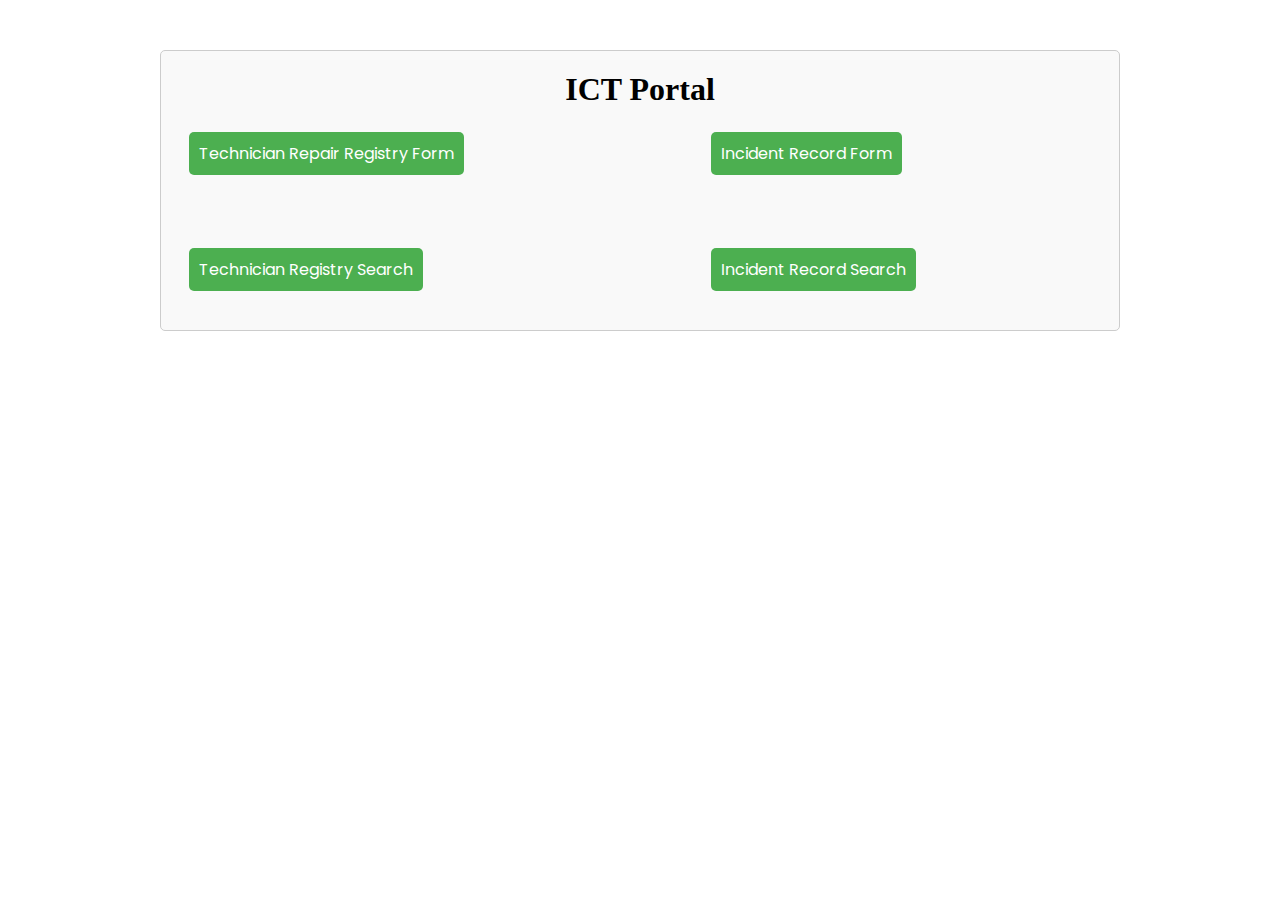
<file: index.html>
<!DOCTYPE html>
<html lang="en">
<head>
    <meta charset="UTF-8">
    <meta name="viewport" content="width=device-width, initial-scale=1.0">

<title>ICT Portal</title>
<link rel="stylesheet" href="styles.css">
<style>
	a {
            width: 100px;
            height: 100%;
            background-color: #4CAF50; 
            color: white; 
            font-size: 16px; 
            padding: 10px; 
            border: none; 
            border-radius: 5px;
            text-decoration: none;
            } 
</style>
</head>

<body><br><br>
	<div class="container">
		<h1>ICT Portal</h1><br>
		
		<table>
			<tr>
				
				<td>
					<a href="tech_frm.html">Technician Repair Registry Form</a>
				</td>

				
				<td>
					<a href="incid_frm.html">Incident Record Form</a>

				</td>
			</tr>
				
				<tr>
				
				<td><br><br><br>
					<a href="tech_sch.html">Technician Registry Search</a>
				</td>

				
				<td><br><br><br>
					<a href="incid_sch.html">Incident Record Search</a>
				</td>
			</tr>
		</table>
	</div>

</body>

</html>
</file>
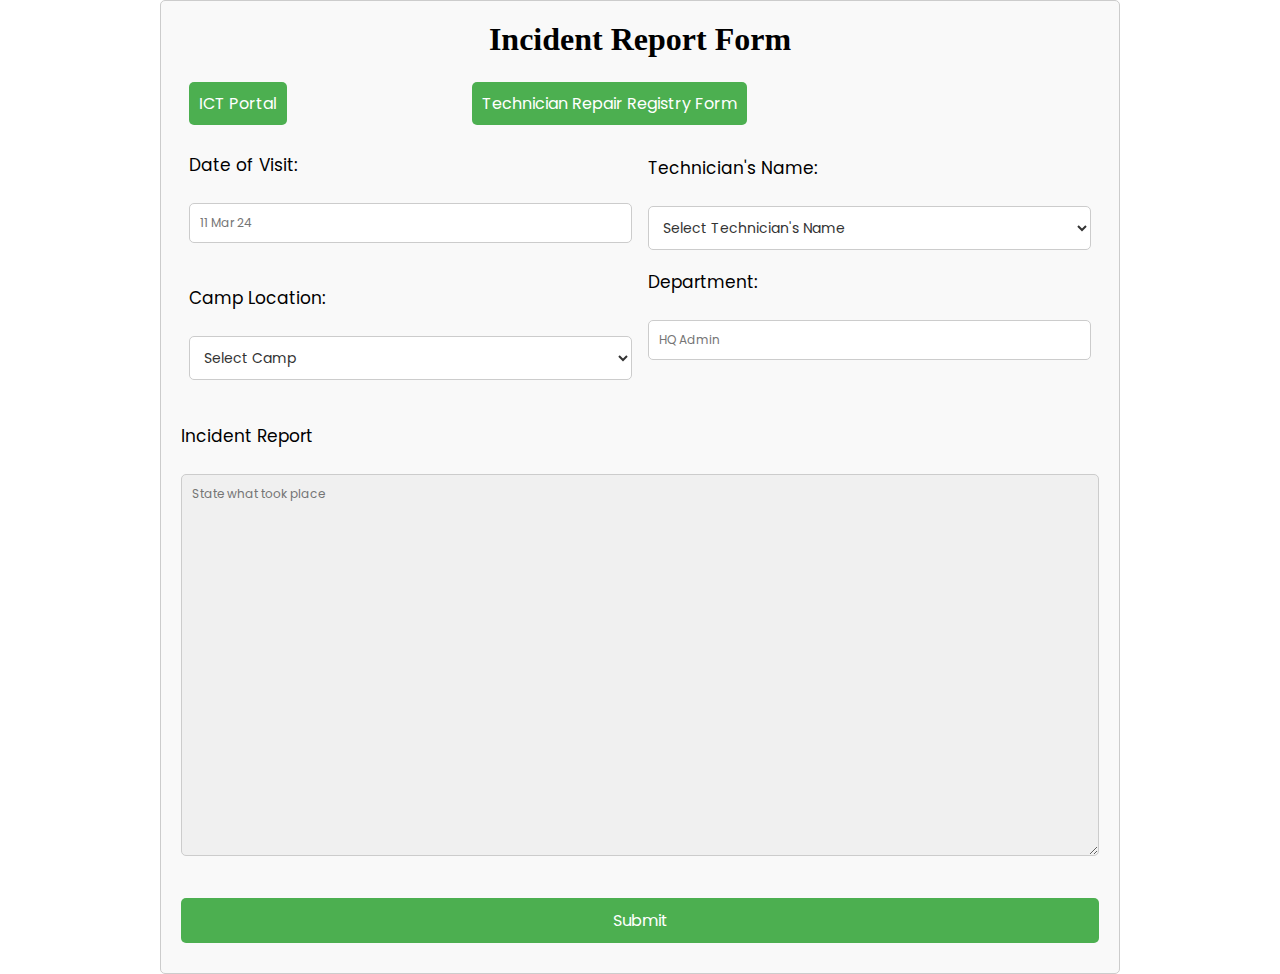
<file: incid_frm.html>
<!DOCTYPE html>
<html lang="en">
<head>
    <meta charset="UTF-8">
    <meta name="viewport" content="width=device-width, initial-scale=1.0">

    <title>Incident Report Form</title>

 <link rel="stylesheet" href="styles.css">
 
<style>
    a {
            width: 100px;
            height: 100%;
            background-color: #4CAF50; 
            color: white; 
            font-size: 16px; 
            padding: 10px; 
            border: none; 
            border-radius: 5px;
            text-decoration: none;
            } 
</style>
</head>
<body>
        
<div class="container">
        <h1>Incident Report Form</h1><br>

        <table>
            <tr>
                <td>
                    <a href="index.html">ICT Portal</a>

                </td>

                <td>
                   <td>
                    <a href="tech_frm.html">Technician Repair Registry Form</a>

                </td>
            </tr>
        </table>

    <form action="" method="post" name="incid_rep">
        <table>
       
        <tr>
            <td> <label for="name">Date of Visit:</label><br><br>
        <input type="text" id="datepicker" name="datepicker" placeholder="11 Mar 24" required>
</td>
            
            <td><label for="name">Technician's Name:</label><br><br>       
<select id="name" name="name" required>
                <option value="tech name">Select Technician's Name</option>
                <option value="Solomon R">Solomon R</option>
                <option value="Neale S">Neale S</option>
                <option value="A Joseph">A Joseph</option>
                <option value="E Superville">E Superville</option>
                <option value="Narace">Narace</option>
                <option value="Solomon S">Solomon S</option>
                <option value="Prudhomme E">Prudhomme E</option>
                <option value="Stanley R">Stanley R</option>
                <option value="Ryan">Ryan</option>
                <option value="Bryce">Bryce</option>
                <option value="Lau">Lau</option>
                <option value="Stevenson">Stevenson</option>
                <option value="Rique">Rique</option>
                <option value="Adams">Adams</option>
                <option value="Clement S">Clement S</option>
                <option value="Graham A">Graham A</option>
                <option value="Crawford">Crawford</option>
                <option value="Williams">Williams</option>
                <option value="Fletcher">Fletcher</option>
                <option value="Pelage">Pelage</option>
    </select></td>
        </tr>
<tr>
            <td> <label for="camp_location">Camp Location:</label><br><br>       
<select id="camp_location" name="camp_location" required>
                <option value="Select Camp">Select Camp</option>
                <option value="Ogden 1st Bn">Ogden 1st Bn</option>
                <option value="La Romaine 2nd Bn">La Romaine 2nd Bn</option>
                <option value="SSB Teteron">SSB Teteron</option>
                <option value="Cumuto 1st Engr">Cumuto 1st Engr</option>
                <option value="Signal Hill">Signal Hill</option>
                <option value="Omega Battle Camp">Omega Battle Camp</option>
                <option value="Regimental Headquarters">Regimental Headquarters</option>
    </select></td>
            
            <td><label for="dept">Department:</label><br><br>
        <input type="text" id="dept" name="dept" placeholder="HQ Admin"required><br><br></td>
        </tr>
        
    </table>

<label for="solution">Incident Report</label><br><br>
        <textarea id="incident" name="incident" rows="20" cols="80" required placeholder="State what took place"></textarea><br><br>


    <input type="submit" value="Submit" name="submit">
    </form>
</div>
<script src="G Sheets.js"></script>
</body>

</html>
</file>
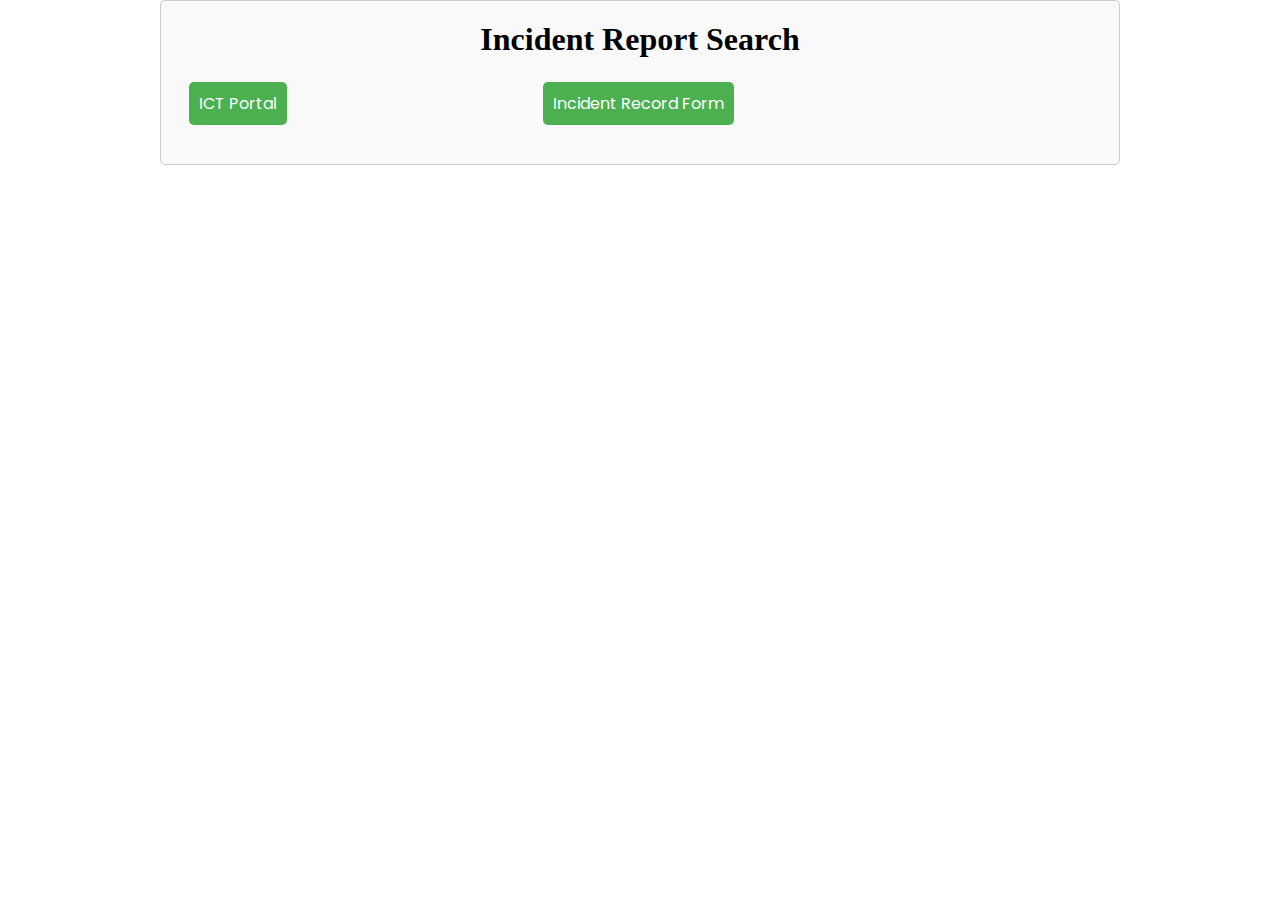
<file: incid_sch.html>
<!DOCTYPE html>
<html lang="en">
<html>
<head>
	<meta charset="utf-8">
	<meta name="viewport" content="width=device-width, initial-scale=1">
	<link rel="stylesheet" href="styles.css">
	<title>Incident Report Search</title>
    <style>
    a {
            width: 100px;
            height: 100%;
            background-color: #4CAF50; 
            color: white; 
            font-size: 16px; 
            padding: 10px; 
            border: none; 
            border-radius: 5px;
            text-decoration: none;
            } 
</style>
</head>
<body>
<div class="container">
	<h1>Incident Report Search</h1><br>
	<table>
            <tr>
                <td>
                    <a href="index.html">ICT Portal</a>

                </td>

                <td>
                   <td>
                    <a href="incid_frm.html">Incident Record Form</a>

                </td>
            </tr>
        </table>
</div>
</body>
</html>
</file>
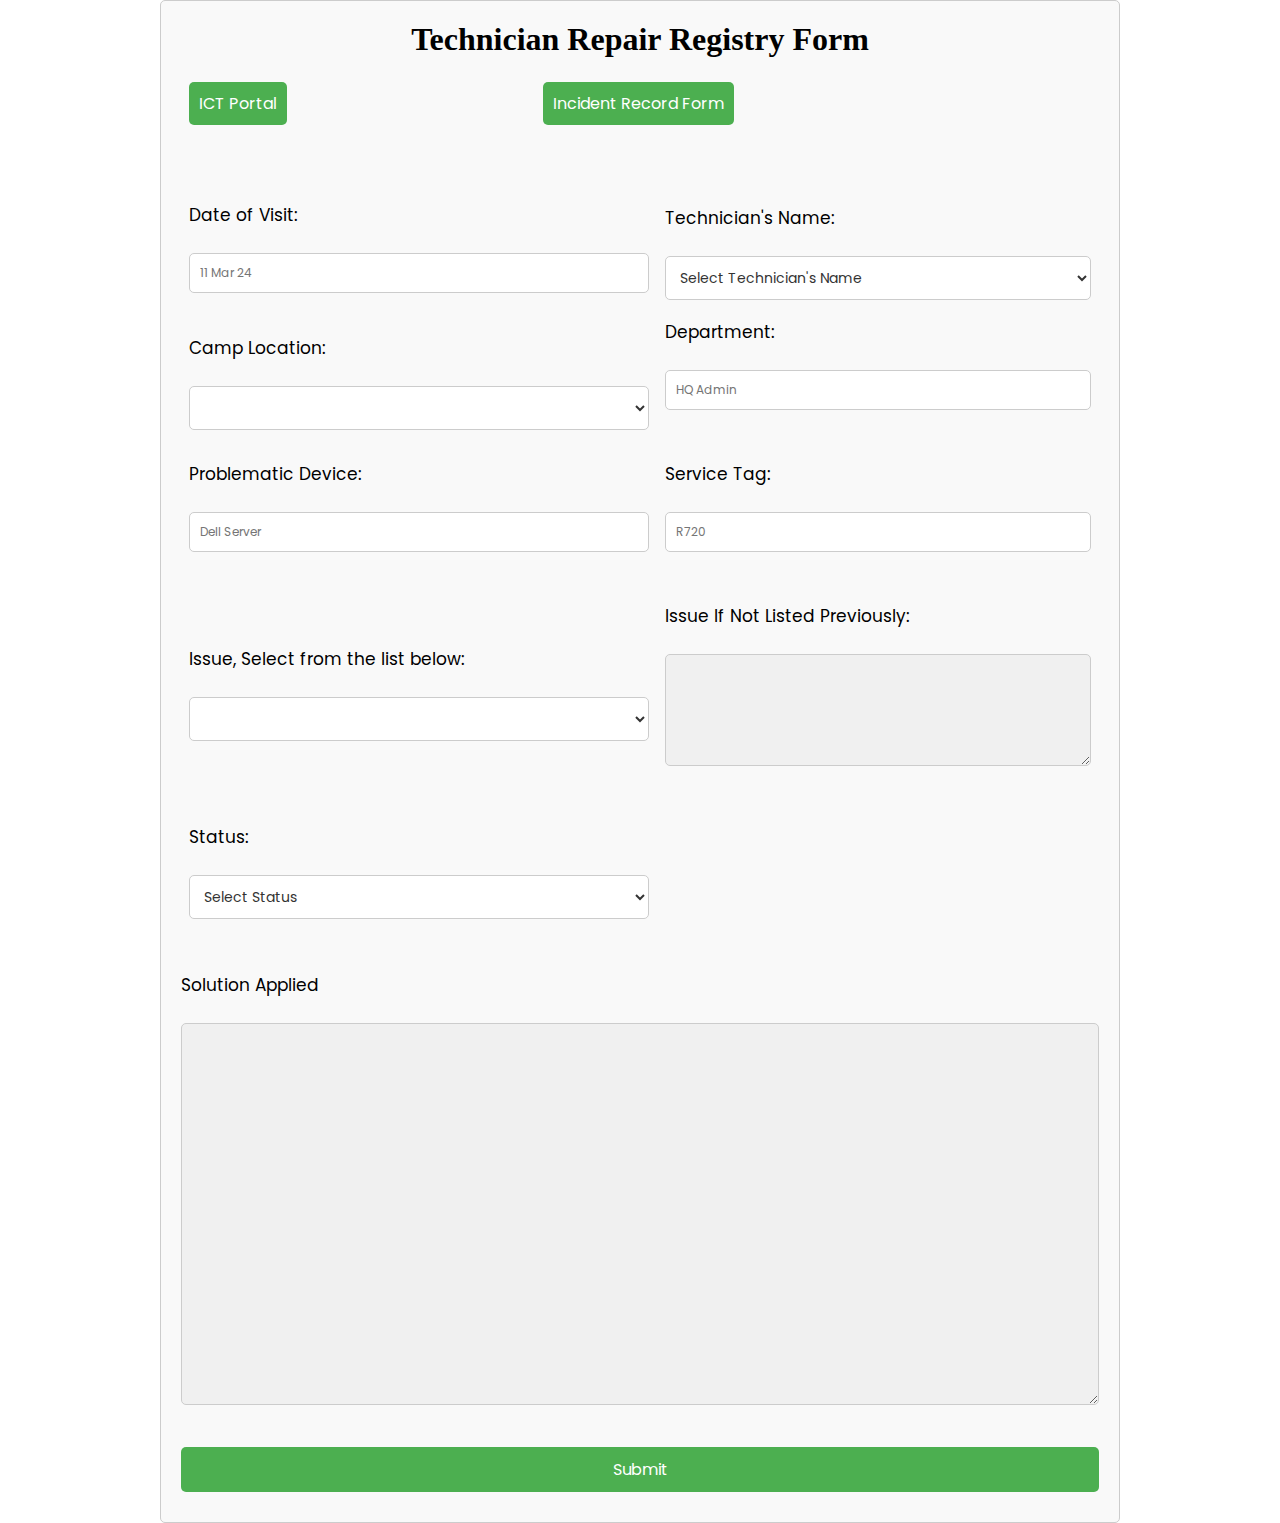
<file: tech_frm.html>
<!DOCTYPE html>
<html lang="en">
<head>

    <meta charset="UTF-8">
    <meta name="viewport" content="width=device-width, initial-scale=1.0">

    <title>Technician Registry Form</title>

    <link rel="stylesheet" href="styles.css">

    <link rel="stylesheet" href="css/style.css"> 
                                    
   <link rel="stylesheet" href="https://cdnjs.cloudflare.com/ajax/libs/font-awesome/6.1.1/css/all.min.css">
        
<style>
    a {
            width: 100px;
            height: 100%;
            background-color: #4CAF50; 
            color: white; 
            font-size: 16px; 
            padding: 10px; 
            border: none; 
            border-radius: 5px;
            text-decoration: none;
            } 
</style>
</head>
<body>
        
<div class="container">
    
        <h1>Technician Repair Registry Form</h1><br>

        <table>
            <tr>
                <td>
                    <a href="index.html">ICT Portal</a>

                </td>

                <td>
                   <td>
                    <a href="incid_frm.html">Incident Record Form</a>

                </td>
            </tr>
        </table>

    <form action="" method="post" name="tech_registry">
        <table>
       
        <tr>
            <td> <label for="name">Date of Visit:</label><br><br>
        <input type="text" id="datepicker" name="datepicker" placeholder="11 Mar 24" required>
</td>
            
        <td> 
            <label for="name">Technician's Name:</label><br><br>       
<select id="name" name="name" required>
                <option value="tech name">Select Technician's Name</option>
                <option value="Solomon R">Solomon RJ</option>
                <option value="Neale S">Neale S</option>
                <option value="A Joseph">A Joseph</option>
                <option value="E Superville">E Superville</option>
                <option value="Narace">Narace</option>
                <option value="Solomon S">Solomon S</option>
                <option value="Prudhomme E">Prudhomme E</option>
                <option value="Stanley R">Stanley R</option>
                <option value="Ryan">Ryan</option>
                <option value="Bryce">Bryce</option>
                <option value="Lau">Lau</option>
                <option value="Stevenson">Stevenson K</option>
                <option value="Rique">Rique</option>
                <option value="Adams">Adams</option>
                <option value="Clement S">Clement S</option>
                <option value="Graham A">Graham A</option>
                <option value="Crawford">Crawford</option>
                <option value="Williams">Williams</option>
                <option value="Fletcher">Fletcher</option>
                <option value="Pelage">Pelage</option>
    </select>
        </td>
        </tr>
<tr>
            <td> <label for="camp_location">Camp Location:</label><br><br>       
<select id="camp_location" name="camp_location" required>
                <option value="Select Camp" placeholder="Select Camp"> </option>
                <option value="Ogden 1st Bn">Ogden 1st Bn</option>
                <option value="La Romaine 2nd Bn">La Romaine 2nd Bn</option>
                <option value="SSB Teteron">SSB Teteron</option>
                <option value="Cumuto 1st Engr">Cumuto 1st Engr</option>
                <option value="Signal Hill">Signal Hill</option>
                <option value="Omega Battle Camp">Omega Battle Camp</option>
                <option value="Regimental Headquarters">Regimental Headquarters</option>
    </select></td>
            
            <td><label for="dept">Department:</label><br><br>
        <input type="text" id="dept" name="dept" placeholder="HQ Admin"required><br><br></td>
        </tr>
<tr>
<td><label for="device">Problematic Device:</label><br><br>
        <input type="text" id="device" name="device" placeholder="Dell Server" required><br><br></td>

<td><label for="model">Service Tag:</label><br><br>
        <input type="text" id="model" name="model" placeholder="R720" required><br><br></td></tr>

<tr><td> 
    <label for="issue">Issue, Select from the list below:</label><br><br>        
               
<select id="issue" name="issue" required><br><div>
                <option value="Select an Issue"></option>
                <option value="Not Coming On">Not Coming On</option>
                <option value="No Power light">No Power light</option>
                <option value="Not Booting Up">Not Booting Up</option>
                <option value="Not Charging">Not Charging</option>
                <option value="No Wifi Signal">No Wifi Signal</option>
                <option value="No Network Connection">No Network Connection</option>
                <option value="Issue Not Listed">Issue Not Listed</option>
    </select></div> <br><br></td>

<br><br><td><label for="unlisted_issue">Issue If Not Listed Previously:</label><br><br>
        <textarea id="unlisted_issue" name="unlisted_issue" rows="5" cols="20"></textarea><br><br></td></tr>


<div class="status">
    <tr><td><label for="status">Status:</label><br> <br>       
<select id="status" name="status" required><br>
                <option value="Select Status">Select Status</option>
                <option value="Resolved">Resolved</option>
                <option value="Unresolved">Unresolved</option>
    </select><br><br></td>


</tr></div>

        
    </table>

<label for="solution">Solution Applied</label><br><br>
        <textarea id="solution" name="solution" rows="20" cols="80" required></textarea><br><br>


    <input type="submit" value="Submit" name="submit">
    </form>
</div>
<script src="Google Sheet.js"></script>
<script src="js/script.js"></script>
</body>

</html>
</file>
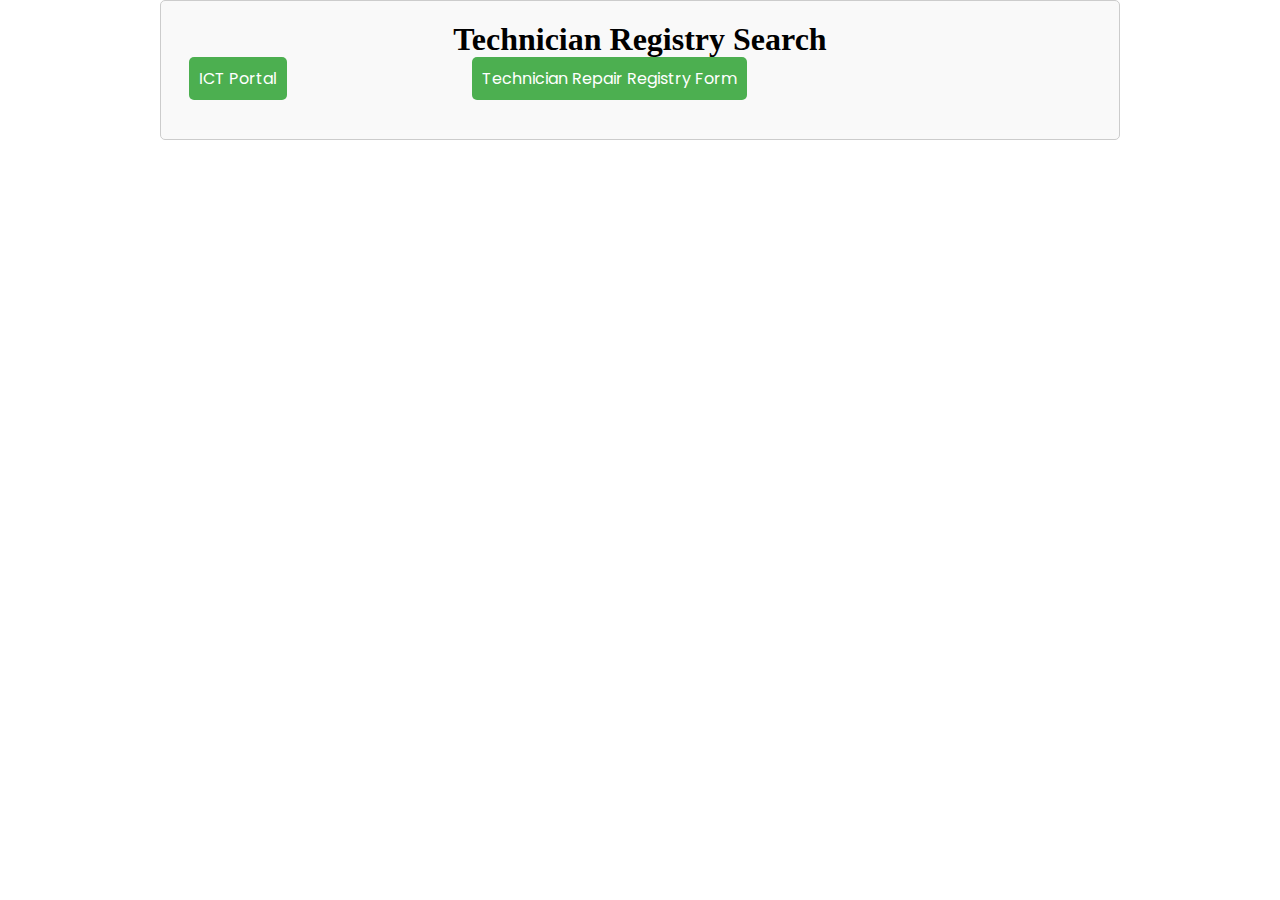
<file: tech_sch.html>
<!DOCTYPE html>
<html lang="en">
<html>
<head>
	<meta charset="utf-8">
	<meta name="viewport" content="width=device-width, initial-scale=1">
	<link rel="stylesheet" href="styles.css">

	<title>Technician Registry Search</title>
    <style>
    a {
            width: 100px;
            height: 100%;
            background-color: #4CAF50; 
            color: white; 
            font-size: 16px; 
            padding: 10px; 
            border: none; 
            border-radius: 5px;
            text-decoration: none;
            } 
</style>
</head>
<body>
<div class="container">
	<h1>Technician Registry Search</h1>
	 <table>
            <tr>
                <td>
                    <a href="index.html">ICT Portal</a>

                </td>

                <td>
                   <td>
                    <a href="tech_frm.html">Technician Repair Registry Form</a>

                </td>
            </tr>
        </table>
</div>
</body>
</html>
</file>
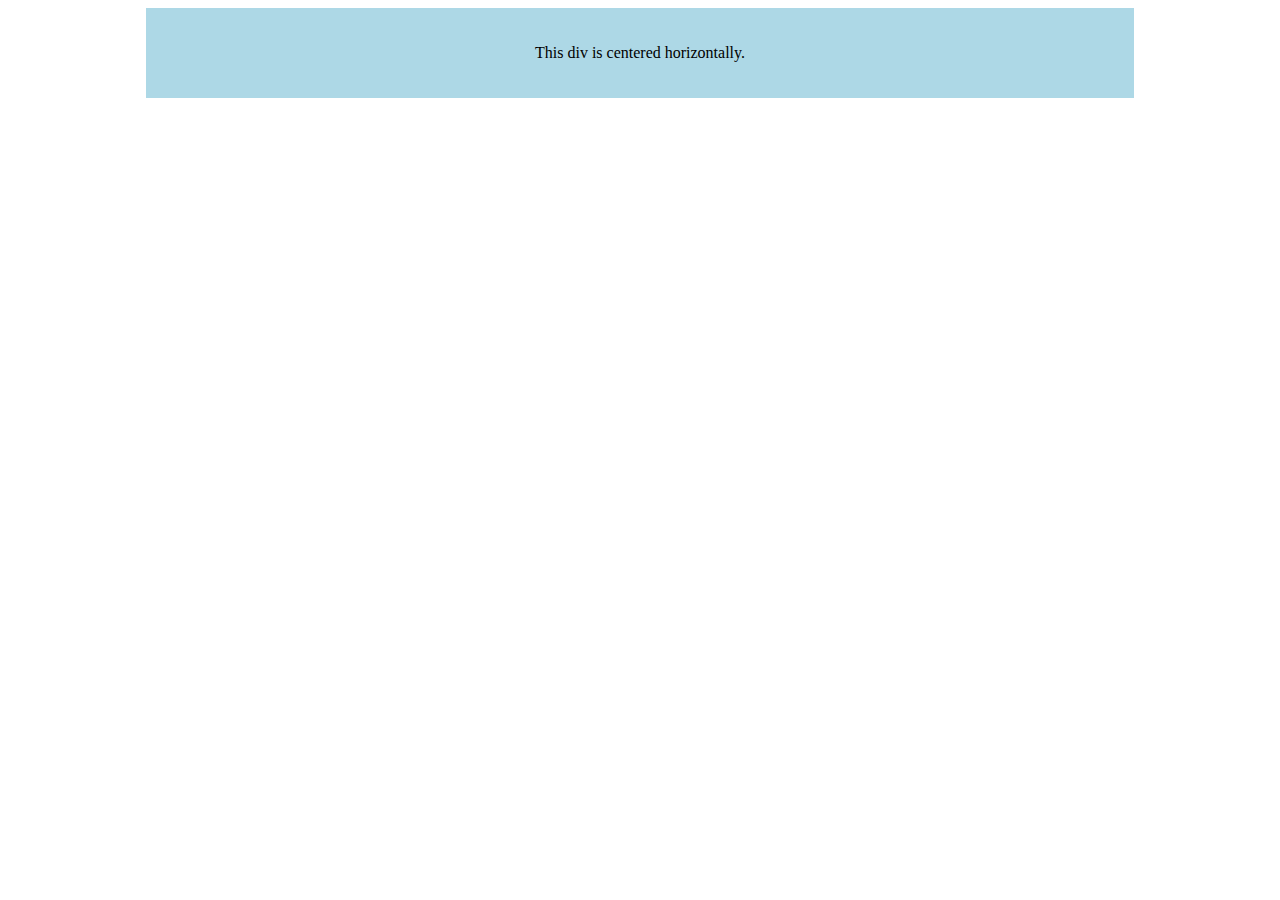
<file: test.html>
<!DOCTYPE html>
<html lang="en">
<head>
<meta charset="UTF-8">
<meta name="viewport" content="width=device-width, initial-scale=1.0">
<title>Centering Div Tag</title>
<style>
  .container {
    width: 75%; /* Adjust the width as needed */
    margin: 0 auto; /* This centers the div horizontally */
    background-color: lightblue; /* Just for visualization */
    text-align: center; /* Optional: align text inside the div */
    padding: 20px; /* Optional: add padding for spacing */
  }
</style>
</head>
<body>

<div class="container">
  <p>This div is centered horizontally.</p>
</div>

</body>
</html>
</file>
<file: styles.css>
/* styles.css */
@import url('https://fonts.googleapis.com/css2?family=Poppins:wght@300;400;500;600&display=swap');

*{
    margin: 0;
    padding: 0;
    box-sizing: border-box;
    font-family: 'Poppins', sans-serif;
}

h1, h2 {
    /*color: blue;*/
    font-family: Times New Roman;
    text-align: center;
}
label {
    font-size: 17px;
}

textarea {
    font-size: 14px;
	border-radius: 5px;
	background-color: #f0f0f0;
	margin-bottom: 10px;
}


table {
            width: 100%; 
            border-collapse: collapse; 
            margin-bottom: 20px; 
        }

        th, td {
            padding: 8px; 
            border-bottom: 0px solid #ddd; 
        }

        th {
            text-align: left; 
        }
        
        
             .container {
            max-width: 1000px; /* Set maximum width for the container */
            margin: 0 auto; /* Center the container horizontally */
            padding: 20px; /* Add padding to the container */
            border: 1px solid #ccc; /* Add border to the container */
            border-radius: 5px; /* Add border-radius to make the container rounded */
            background-color: #f9f9f9; /* Set background color for the container */
            width: 75%;
            height: 50%;
            align-items: center;   
        }


            .centered-div {
            width: 75%;
            height: 75%;
            margin: 0 auto;
            padding: 20px;
        }
         
        select {
            padding: 10px; /* Add padding to the select element */
            font-size: 14px; /* Set the font size */
            border: 1px solid #ccc; /* Add border */
            border-radius: 5px; /* Add border-radius to make it rounded */
            background-color: #fff; /* Set background color */
            color: #333; /* Set text color */
            width: 100%; /* Set width */
		}


		select::after {
            content: '\25BC'; 
            position: absolute;
            top: 50%;
            right: 10px;
            transform: translateY(-50%);
        }

        
        select option {
            padding: 10px; 
            background-color: #fff; 
            color: #333; 
        }

        
        select option:hover {
            background-color: #f9f9f9; /* Set hover background color */
        }


        input[type="text"],
        textarea {
            width: 100%; 
            padding: 10px; 
            margin-bottom: 10px; 
            border: 1px solid #ccc; 
            border-radius: 5px; 
            box-sizing: border-box; 
            font-size: 12px;
        }


        input[type="submit"] {
            width: 100%; 
            padding: 10px; 
            border: none; 
            border-radius: 5px; 
            background-color: #4CAF50; 
            color: white; 
            font-size: 16px;
            cursor: pointer;
            margin-bottom: 10px; 

        }
        
        .custom-input {
            background-color: #f0f0f0; 
            color: #333; 
        }
</file>
<file: css/style.css>
/* Google Fonts - Poppins */
@import url('https://fonts.googleapis.com/css2?family=Poppins:wght@300;400;500;600&display=swap');

*{
    margin: 0;
    padding: 0;
    box-sizing: border-box;
    font-family: 'Poppins', sans-serif;
}
/*body{
    background-color: #e3f2fd;
}*/
.container-btn{
    position: relative;
    /*max-width: 800px;
    width: 100%;*/
    margin: 30px auto 30px;
}
.select-btn{
    display: flex;
    height: 50px;
    align-items: center;
    justify-content: space-between;
    padding: 0 16px;
    border-radius: 8px;
    cursor: pointer;
    background-color: #fff;
    box-shadow: 0 5px 10px rgba(0, 0, 0, 0.1);
}
.select-btn .btn-text{
    font-size: 17px;
    font-weight: 400;
    color: #333;
}
.select-btn .arrow-dwn{
    display: flex;
    height: 21px;
    width: 21px;
    color: #fff;
    font-size: 14px;
    border-radius: 50%;
    background: #6e93f7;
    align-items: center;
    justify-content: center;
    transition: 0.3s;
}
.select-btn.open .arrow-dwn{
    transform: rotate(-180deg);
}
.list-items{
    position: relative;
    margin-top: 15px;
    border-radius: 8px;
    padding: 16px;
    background-color: #fff;
    box-shadow: 0 5px 10px rgba(0, 0, 0, 0.1);
    display: none;
}
.select-btn.open ~ .list-items{
    display: block;
}
.list-items .item{
    display: flex;
    align-items: center;
    list-style: none;
    height: 50px;
    cursor: pointer;
    transition: 0.3s;
    padding: 0 15px;
    border-radius: 8px;
}
.list-items .item:hover{
    background-color: #e7edfe;
}
.item .item-text{
    font-size: 16px;
    font-weight: 400;
    color: #333;
}
.item .checkbox{
    display: flex;
    align-items: center;
    justify-content: center;
    height: 16px;
    width: 16px;
    border-radius: 4px;
    margin-right: 12px;
    border: 1.5px solid #c0c0c0;
    transition: all 0.3s ease-in-out;
}
.item.checked .checkbox{
    background-color: #4070f4;
    border-color: #4070f4;
}
.checkbox .check-icon{
    color: #fff;
    font-size: 11px;
    transform: scale(0);
    transition: all 0.2s ease-in-out;
}
.item.checked .check-icon{
    transform: scale(1);
}
</file>
